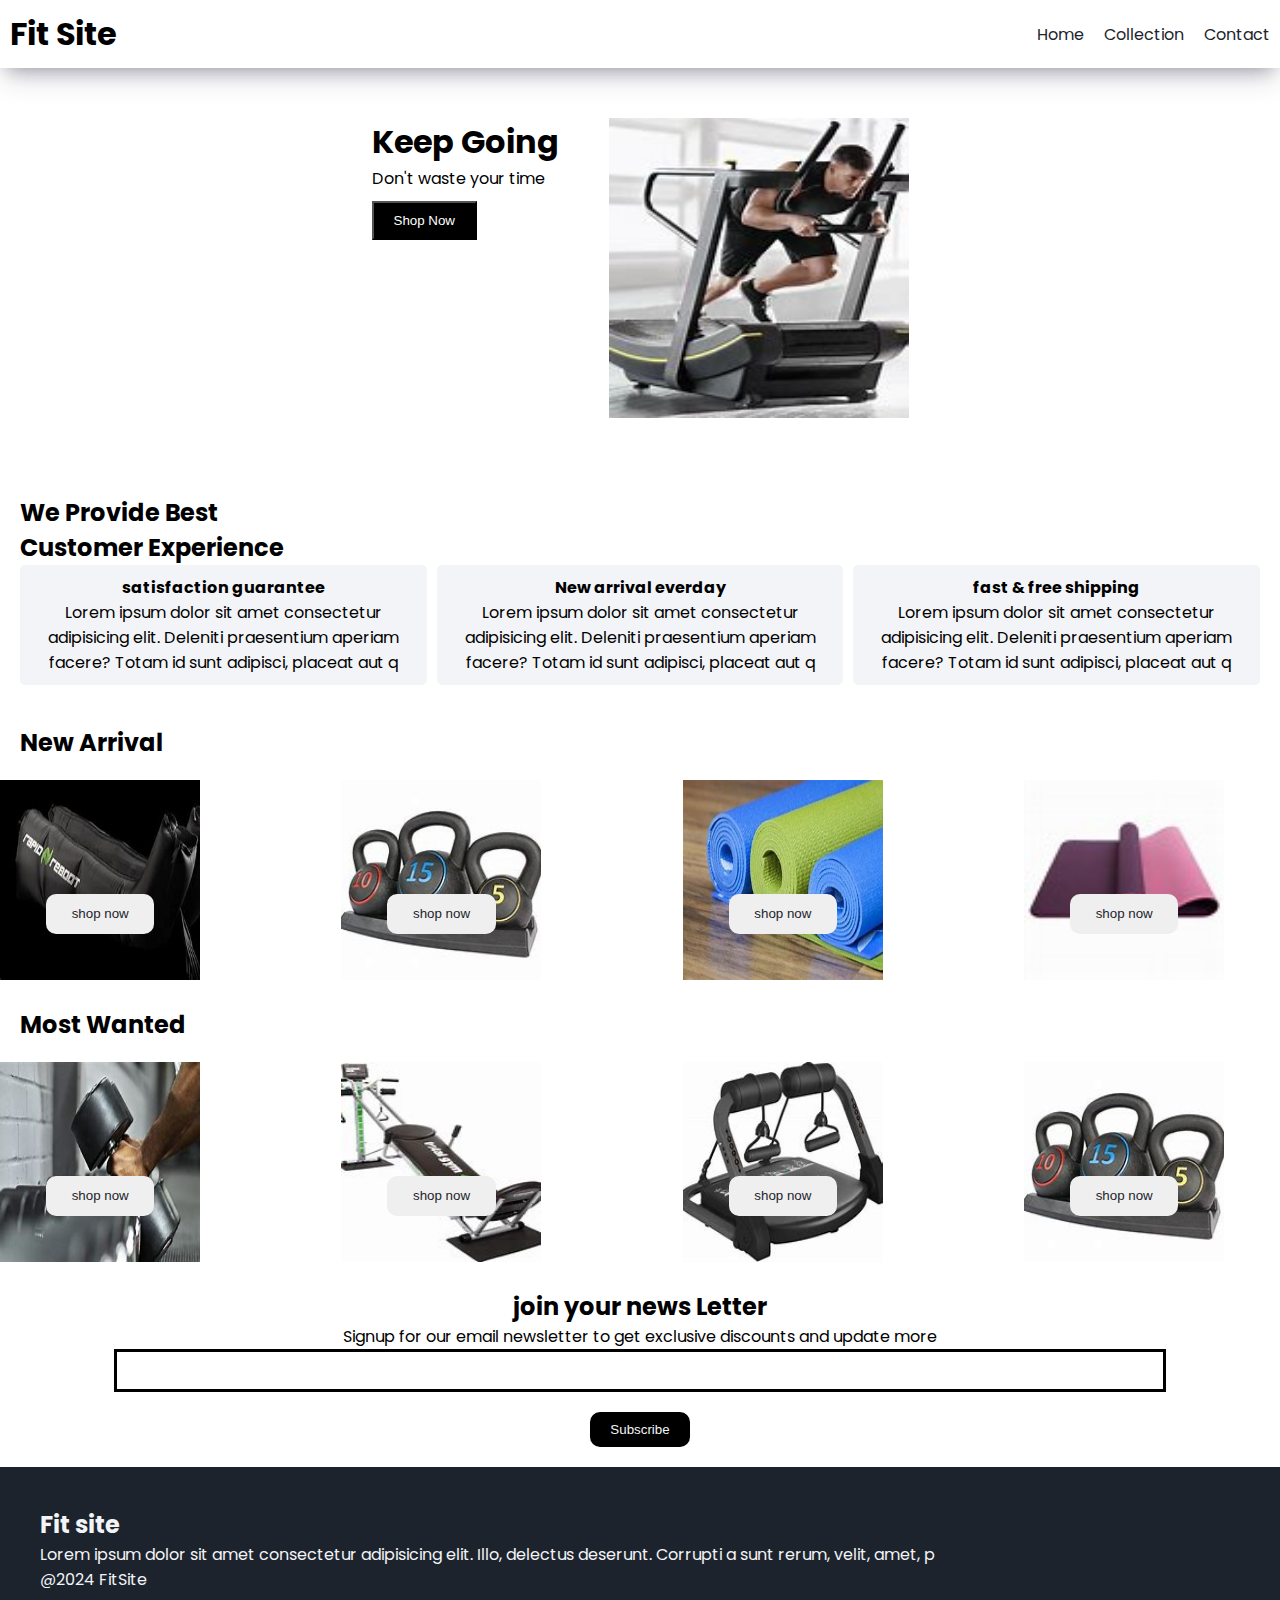
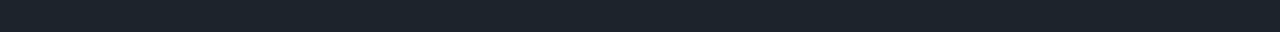
<file: index.html>
<!DOCTYPE html>
<html lang="en">
<head>
    <meta charset="UTF-8">
    <meta name="viewport" content="width=device-width, initial-scale=1.0">
    <title>Document</title>
    <link rel="preconnect" href="https://fonts.googleapis.com">
    <link rel="preconnect" href="https://fonts.gstatic.com" crossorigin>
    <link href="https://fonts.googleapis.com/css2?family=Poppins&display=swap" rel="stylesheet">
    <link rel="stylesheet" href="style.css">
    <link rel="stylesheet" href="https://cdnjs.cloudflare.com/ajax/libs/font-awesome/6.6.0/css/all.min.css" integrity="sha512-Kc323vGBEqzTmouAECnVceyQqyqdsSiqLQISBL29aUW4U/M7pSPA/gEUZQqv1cwx4OnYxTxve5UMg5GT6L4JJg==" crossorigin="anonymous" referrerpolicy="no-referrer" />
</head>

<body>
<!--navbar-->
<nav class="navbar">
    <h1>Fit Site</h1>
    <div class="navbar-links">
        <p class="navbar-link"><a href="index.html">Home</a></p>
        <p class="navbar-link"><a href="collection.html">Collection</a></p>  
        <p class="navbar-link"><a href="contact.html">Contact</a></p>
    </div>
    <div class="navbar-menu-toggle" onclick="showNavBar()">
        <i class="fa-solid fa-bars"></i>
    </div>
</nav>

<!--side nav--> 
<div class="side-navbar">
    <p class="close-btn" style="text-align: right;" onclick="closeNavBar()">
        <i class="fa-solid fa-xmark"></i>
    </p>
    <div class="side-navbar-links">
        <p class="side-navbar-link"><a href="index.html">Home</a></p>
        <p class="side-navbar-link"><a href="collection.html">Collection</a></p>  
        <p class="side-navbar-link"><a href="contact.html">Contact</a></p>
    </div>
</div>

<!--Header-->
<div class="header">

    <div>
        <h1>Keep Going</h1>
        <p>Don't waste your time</p>
        <button class="header-button">Shop Now</button>
    </div>

    <div>
        <img src="image/OIP.jpeg" class="img1" alt="">
    </div>
</div>

<!--Service-->
<div class="service">
    <div class="service-container-1">
        <div>
            <h2>We Provide Best</h2>
            <h2>Customer Experience</h2>
        </div>

        
    </div>

    <div class="service-container-2">
        <div>
            <i class="fa-regular fa-face-smile"></i>
            <h4>satisfaction guarantee</h4>
            <p>Lorem ipsum dolor sit amet consectetur adipisicing elit. Deleniti praesentium aperiam facere? Totam id sunt adipisci, placeat aut q</p>
        </div>

        <div>
            <i class="fa-regular fa-face-smile"></i>
            <h4>New arrival everday</h4>
            <p>Lorem ipsum dolor sit amet consectetur adipisicing elit. Deleniti praesentium aperiam facere? Totam id sunt adipisci, placeat aut q</p>
        </div>

        <div>
            <i class="fa-regular fa-face-smile"></i>
            <h4>fast & free shipping</h4>
            <p>Lorem ipsum dolor sit amet consectetur adipisicing elit. Deleniti praesentium aperiam facere? Totam id sunt adipisci, placeat aut q</p>
        </div>

    </div>
    
</div>

<div>
    <h2 style="padding: 20px;">New Arrival</h2>


<div class="new-arrival">
    <div class="new-arrival-container">
        <img src="image/OIP (1).jpeg" class="img2" alt="">
        <button>shop now <i class="fa-solid fa-arrow-right"></i></button>
    </div>

    <div class="new-arrival-container">
        <img src="image/OIP (2).jpeg" class="img2" alt="">
        <button>shop now <i class="fa-solid fa-arrow-right"></i></button>
    </div>

    <div class="new-arrival-container">
        <img src="image/OIP (3).jpeg" class="img2" alt="">
        <button>shop now <i class="fa-solid fa-arrow-right"></i></button>
    </div>

    <div class="new-arrival-container">
        <img src="image/OIP (4).jpeg" class="img2" alt="">
        <button>shop now <i class="fa-solid fa-arrow-right"></i></button>
    </div>

</div>
</div>

<div>
    <h2 style="padding: 20px;">Most Wanted</h2>


<div class="new-arrival">
    <div class="new-arrival-container">
        <img src="image/OIP (5).jpeg" class="img2" alt="">
        <button>shop now <i class="fa-solid fa-arrow-right"></i></button>
    </div>

    <div class="new-arrival-container">
        <img src="image/OIP (6).jpeg" class="img2" alt="">
        <button>shop now <i class="fa-solid fa-arrow-right"></i></button>
    </div>

    <div class="new-arrival-container">
        <img src="image/download.jpeg" class="img2" alt="">
        <button>shop now <i class="fa-solid fa-arrow-right"></i></button>
    </div>

    <div class="new-arrival-container">
        <img src="image/OIP (2).jpeg" class="img2" alt="">
        <button>shop now <i class="fa-solid fa-arrow-right"></i></button>
    </div>

</div>
</div>

<!--News-->

<div class="news">
    <h2>join your news Letter</h2>
    <p>Signup for our email newsletter to get exclusive discounts and update more</p>

    <div>
        <input type="text" class="search">
    </div>

    <div>
        <button>Subscribe</button>
    </div>

</div>

<!--footer-->
<div class="footer">
    <div class="footer-container">
        <div class="footer-box1">
            <h2 class="headingtext">Fit site</h2>
            <p>Lorem ipsum dolor sit amet consectetur adipisicing elit. Illo, delectus deserunt. Corrupti a sunt rerum, velit, amet, p</p>
            <div class="footer-icon-container">
                <i class="fa-brands fa-instagram" style="color: #fff;"></i>
                <i class="fa-brands fa-facebook" style="color: #fff;"></i>
                <i class="fa-brands fa-twitter" style="color: #fff;"></i>
            </div>
        </div>
    </div>

    <p>@2024 FitSite</p>

</div>
    
<script src="main.js"></script>
</body>
</html>
</file>
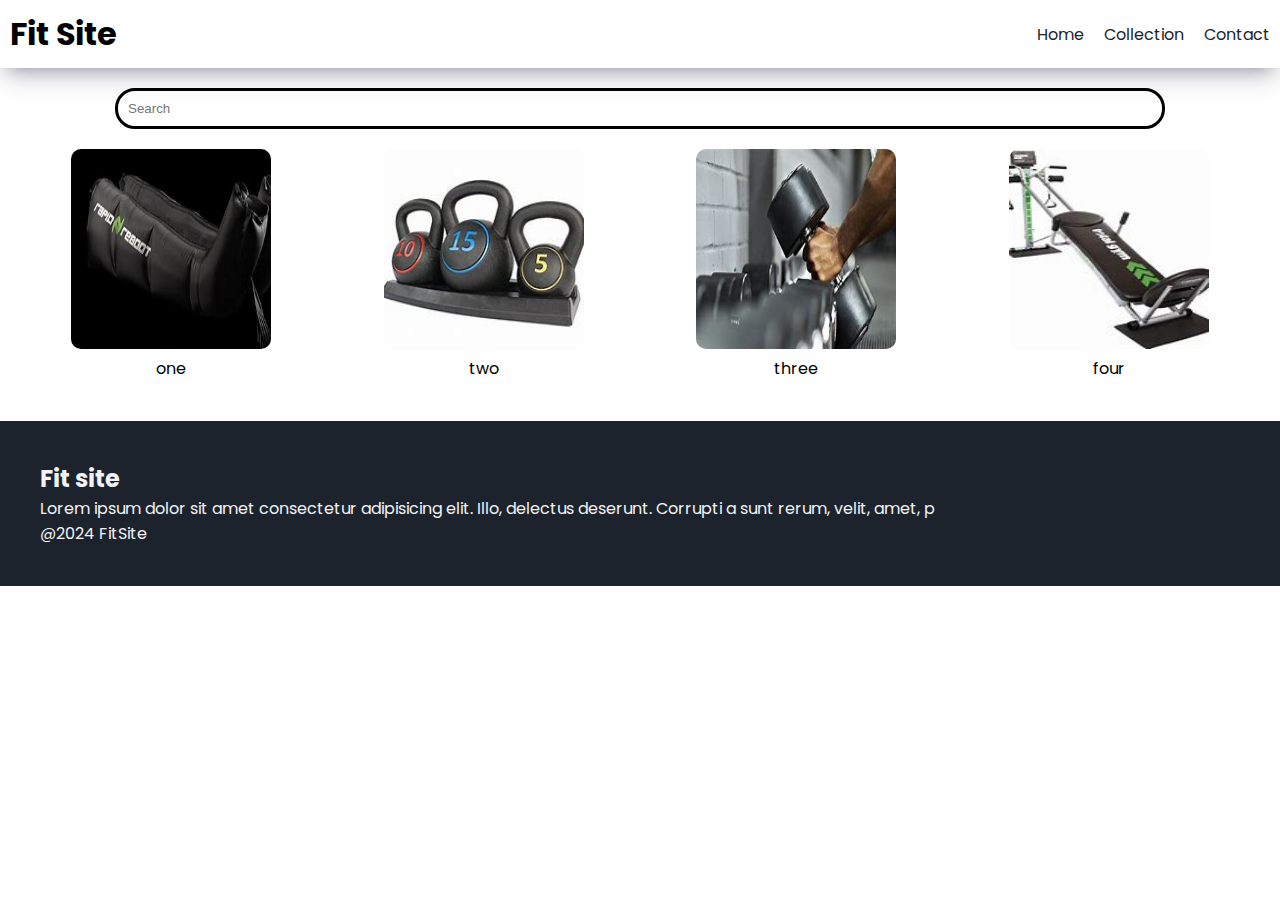
<file: collection.html>
<!DOCTYPE html>
<html lang="en">
<head>
    <meta charset="UTF-8">
    <meta name="viewport" content="width=device-width, initial-scale=1.0">
    <title>Document</title>
    <link rel="preconnect" href="https://fonts.googleapis.com">
    <link rel="preconnect" href="https://fonts.gstatic.com" crossorigin>
    <link href="https://fonts.googleapis.com/css2?family=Poppins&display=swap" rel="stylesheet">
    <link rel="stylesheet" href="style.css">
    <link rel="stylesheet" href="https://cdnjs.cloudflare.com/ajax/libs/font-awesome/6.6.0/css/all.min.css" integrity="sha512-Kc323vGBEqzTmouAECnVceyQqyqdsSiqLQISBL29aUW4U/M7pSPA/gEUZQqv1cwx4OnYxTxve5UMg5GT6L4JJg==" crossorigin="anonymous" referrerpolicy="no-referrer" />
</head>

<body>
<!--navbar-->
<nav class="navbar">
    <h1>Fit Site</h1>
    <div class="navbar-links">
        <p class="navbar-link"><a href="index.html">Home</a></p>
        <p class="navbar-link"><a href="collection.html">Collection</a></p>  
        <p class="navbar-link"><a href="contact.html">Contact</a></p>
    </div>
    <div class="navbar-menu-toggle" onclick="showNavBar()">
        <i class="fa-solid fa-bars"></i>
    </div>
</nav>

<!--side nav--> 
<div class="side-navbar">
    <p class="close-btn" style="text-align: right;" onclick="closeNavBar()">
        <i class="fa-solid fa-xmark"></i>
    </p>
    <div class="side-navbar-links">
        <p class="side-navbar-link"><a href="index.html">Home</a></p>
        <p class="side-navbar-link"><a href="collection.html">Collection</a></p>  
        <p class="side-navbar-link"><a href="contact.html">Contact</a></p>
    </div>
</div>
<!--product-->
<div class="product-section">
    <form class="product-search">
        <input type="text" id="search" placeholder="Search">
        <i class="fa-solid fa-magnifying-glass"></i>
    </form>

    <div class="products" id="products">

        <div class="products-box"> 
             <img src="image/OIP (1).jpeg" class="img3">
            <p>one</p>
        </div>

        <div class="products-box"> 
            <img src="image/OIP (2).jpeg" class="img3" alt="">
           <p>two</p>
       </div>

       <div class="products-box"> 
        <img src="image/OIP (5).jpeg" class="img3" alt="">
       <p>three</p>
   </div>

   <div class="products-box"> 
    <img src="image/OIP (6).jpeg" class="img3" alt="">
   <p>four</p>
</div>
       
    </div>
</div>

<!--footer-->
<div class="footer">
    <div class="footer-container">
        <div class="footer-box1">
            <h2 class="headingtext">Fit site</h2>
            <p>Lorem ipsum dolor sit amet consectetur adipisicing elit. Illo, delectus deserunt. Corrupti a sunt rerum, velit, amet, p</p>
            <div class="footer-icon-container">
                <i class="fa-brands fa-instagram" style="color: #fff;"></i>
                <i class="fa-brands fa-facebook" style="color: #fff;"></i>
                <i class="fa-brands fa-twitter" style="color: #fff;"></i>
            </div>
        </div>
    </div>

    <p>@2024 FitSite</p>

</div>
    
<script src="collection.js"></script>
</body>
</html>
</file>
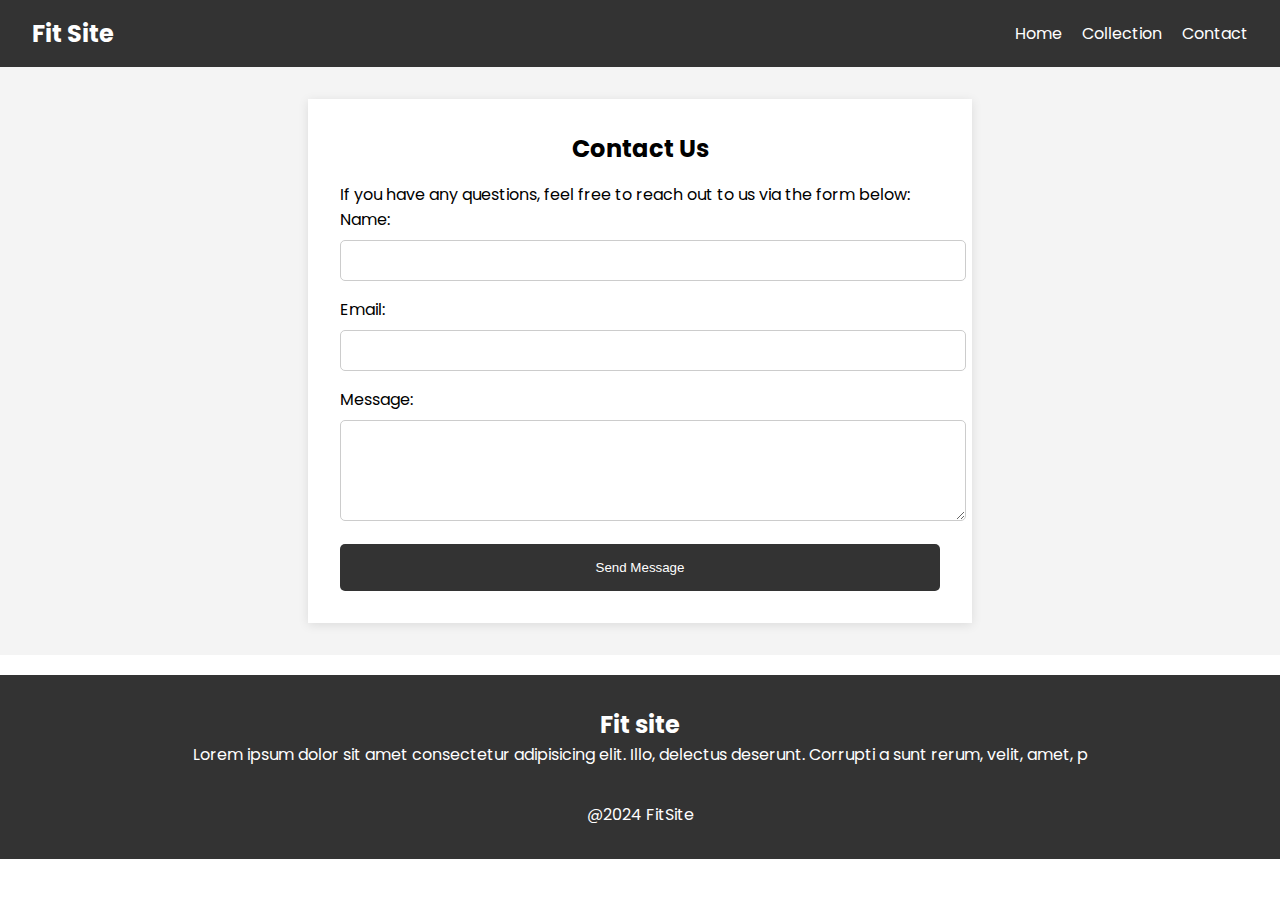
<file: contact.html>
<!DOCTYPE html>
<html lang="en">
<head>
    <meta charset="UTF-8">
    <meta name="viewport" content="width=device-width, initial-scale=1.0">
    <title>Contact Us</title>
    <link rel="preconnect" href="https://fonts.googleapis.com">
    <link rel="preconnect" href="https://fonts.gstatic.com" crossorigin>
    <link href="https://fonts.googleapis.com/css2?family=Poppins&display=swap" rel="stylesheet">
    <link rel="stylesheet" href="style.css">
    <link rel="stylesheet" href="https://cdnjs.cloudflare.com/ajax/libs/font-awesome/6.6.0/css/all.min.css" integrity="sha512-Kc323vGBEqzTmouAECnVceyQqyqdsSiqLQISBL29aUW4U/M7pSPA/gEUZQqv1cwx4OnYxTxve5UMg5GT6L4JJg==" crossorigin="anonymous" referrerpolicy="no-referrer" />
</head>

<body>
<!--navbar-->
<nav class="navbar">
    <h1>Fit Site</h1>
    <div class="navbar-links">
        <p class="navbar-link"><a href="index.html">Home</a></p>
        <p class="navbar-link"><a href="collection.html">Collection</a></p>  
        <p class="navbar-link"><a href="contact.html">Contact</a></p>
    </div>
    <div class="navbar-menu-toggle" onclick="showNavBar()">
        <i class="fa-solid fa-bars"></i>
    </div>
</nav>

<!-- Contact Section -->
<section class="contact">
    <div class="contact-container">
        <h2>Contact Us</h2>
        <p>If you have any questions, feel free to reach out to us via the form below:</p>

        <form action="#" method="post" class="contact-form">
            <div class="form-group">
                <label for="name">Name:</label>
                <input type="text" id="name" name="name" required>
            </div>

            <div class="form-group">
                <label for="email">Email:</label>
                <input type="email" id="email" name="email" required>
            </div>

            <div class="form-group">
                <label for="message">Message:</label>
                <textarea id="message" name="message" rows="5" required></textarea>
            </div>

            <button type="submit">Send Message</button>
        </form>
    </div>
</section>

<!--footer-->
<div class="footer">
    <div class="footer-container">
        <div class="footer-box1">
            <h2 class="headingtext">Fit site</h2>
            <p>Lorem ipsum dolor sit amet consectetur adipisicing elit. Illo, delectus deserunt. Corrupti a sunt rerum, velit, amet, p</p>
            <div class="footer-icon-container">
                <i class="fa-brands fa-instagram" style="color: #fff;"></i>
                <i class="fa-brands fa-facebook" style="color: #fff;"></i>
                <i class="fa-brands fa-twitter" style="color: #fff;"></i>
            </div>
        </div>
    </div>
    <p>@2024 FitSite</p>
</div>

<script src="collection.js"></script>
</body>
</html>

<style>
     /* Reset some basic styles */
body {
    margin: 0;
    font-family: 'Poppins', sans-serif;
}

/* Navbar Styles */
.navbar {
    display: flex;
    justify-content: space-between;
    align-items: center;
    padding: 1rem 2rem;
    background-color: #333;
    color: white;
}

.navbar h1 {
    margin: 0;
    font-size: 24px;
}

.navbar-links {
    display: flex;
    gap: 20px;
}

.navbar-link a {
    color: white;
    text-decoration: none;
}

/* Contact Form Styles */
.contact {
    padding: 2rem;
    background-color: #f4f4f4;
}

.contact h2 {
    text-align: center;
    margin-bottom: 1rem;
}

.contact-container {
    max-width: 600px;
    margin: 0 auto;
    background-color: white;
    padding: 2rem;
    box-shadow: 0 2px 10px rgba(0, 0, 0, 0.1);
}

.contact-form {
    display: flex;
    flex-direction: column;
}

.form-group {
    margin-bottom: 1rem;
}

.form-group label {
    margin-bottom: 0.5rem;
    display: block;
}

.form-group input,
.form-group textarea {
    width: 100%;
    padding: 0.75rem;
    border: 1px solid #ccc;
    border-radius: 5px;
}

button[type="submit"] {
    padding: 1rem;
    background-color: #333;
    color: white;
    border: none;
    border-radius: 5px;
    cursor: pointer;
}

button[type="submit"]:hover {
    background-color: #555;
}

/* Footer Styles */
.footer {
    background-color: #333;
    color: white;
    padding: 2rem;
    text-align: center;
}

.footer-icon-container i {
    margin: 0 10px;
    font-size: 24px;
}


</style>
</file>
<file: style.css>
* {
    padding: 0;
    margin: 0;
}

body {
    font-family: "Poppins", sans-serif;
}

.navbar {
    display: flex;
    justify-content: space-between;
    align-items: center;
    padding: 10px;
    box-shadow: rgba(50, 50, 93, 0.25) 0px 13px 27px -5px, rgba(0, 0, 0, 0.3) 0px 8px 16px -8px;
}

.navbar-links {
    display: flex;
    column-gap: 20px;
}

.navbar-links a {
    text-decoration: none;
    color: #1d232c;
}

.navbar-links a:hover {
    text-decoration: underline;
    color: #1d232c;
}

.navbar-menu-toggle {
    display: none;
}

/* side navbar */
.side-navbar {
    background-color: black;
    height: 100%;
    width: 50%;
    position: fixed;
    top: 0;
    left: 100%; /* Initially hide the sidebar */
    padding: 20px;
    color: white;
    transition: left 0.3s ease;
    display: none; /* Smooth transition */
}


.side-navbar-link {
    margin-bottom: 30px;
}


.side-navbar-links a {
    text-decoration: none;
    color: white;
}

.side-navbar-links a:hover {
    text-decoration: underline;
}

/*header*/
.header{
    display: flex; 
    justify-content: center;
    gap:50px ;
    padding: 50px;
}

.img1{
    height: 300px;
    width: 300px;
}

.header-button{
    padding-left: 20px;
    padding-right: 20px;
    padding-top: 10px;
    padding-bottom: 10px;
    margin-top: 10px;
    color: white;
    background-color: black;
    cursor: pointer;
}

.service{
    padding: 20px;
}

.service-container-1{
    display: flex;
    justify-content: space-between;
    align-items: center;
}

.service-container-2{
    display: flex;
    justify-content: space-between;
    text-align: center;
    gap: 10px;
}


.service-container-2 div{
    border-radius: 5px;
    background-color: #f2f4f7;
    padding: 10px;

}

.img2{
    height: 200px;
    width: 200px;
}

.new-arrival{
    display: flex;
    justify-content: space-between;
    flex-wrap: wrap;
}

.new-arrival-container{
    position: relative;
    flex-basis: 20%;
}

.new-arrival button{
    padding-left: 10%;
    padding-right: 10%;
    padding-top: 5%;
    padding-bottom: 5%;
    margin-top: 10px;
    color: #1d232c;
    position: absolute;
    top: 50%;
    left: 18%;
    border-radius: 10px;
    border: none;
}

.news{
    text-align: center;
    display: flex;
    flex-direction: column;
    margin-top: 20px;
}

.news input{
    padding: 11px;
    width: 80vw;
    margin-bottom: 10px;
    border: solid black 3px;
}

.news button{
    margin-top: 10px;
    color: #f2f4f7;
    background-color: black;
    border: none;
    padding-left: 20px;
    padding-right: 20px;
    padding-top: 10px;
    padding-bottom: 10px;
    border-radius: 10px;
}

.footer{
    margin-top: 20px;
    padding: 40px;
    background-color: #1d232c;
    color: #f2f4f7;
}

.img3{
    height: 200px;
    width: 200px;
}

.product-section{
    margin-top: 20px;
}

.product-search{
    width: 80%;
    border: solid;
    border-radius: 20px;
    display: flex;
    justify-content: space-between;
    align-items: center;
    padding: 10px;
    margin: auto;
}

.product-search input{
    border: none;
    background-color: transparent;
    width: 100%;
}

.product-search input:focus{
    outline: none;
}

.products{
    padding: 20px;
    display: flex;
    gap: 10px;
    flex-wrap: wrap;
    justify-content: space-around;
}

.products-box{
    text-align: center;
    flex-basis: 20%;
}

.products-box img{
    border-radius: 10px;
}
/* media query */
@media screen and (max-width: 700px) {
    .navbar-menu-toggle {
        display: block;
    }

    .navbar-links {
        display: none;
    }

    .img1{
        display: none;
    }

    .service-container-1{
        display: none;
    }

    .service-container-2{
        flex-direction: column;
    }
}
</file>
